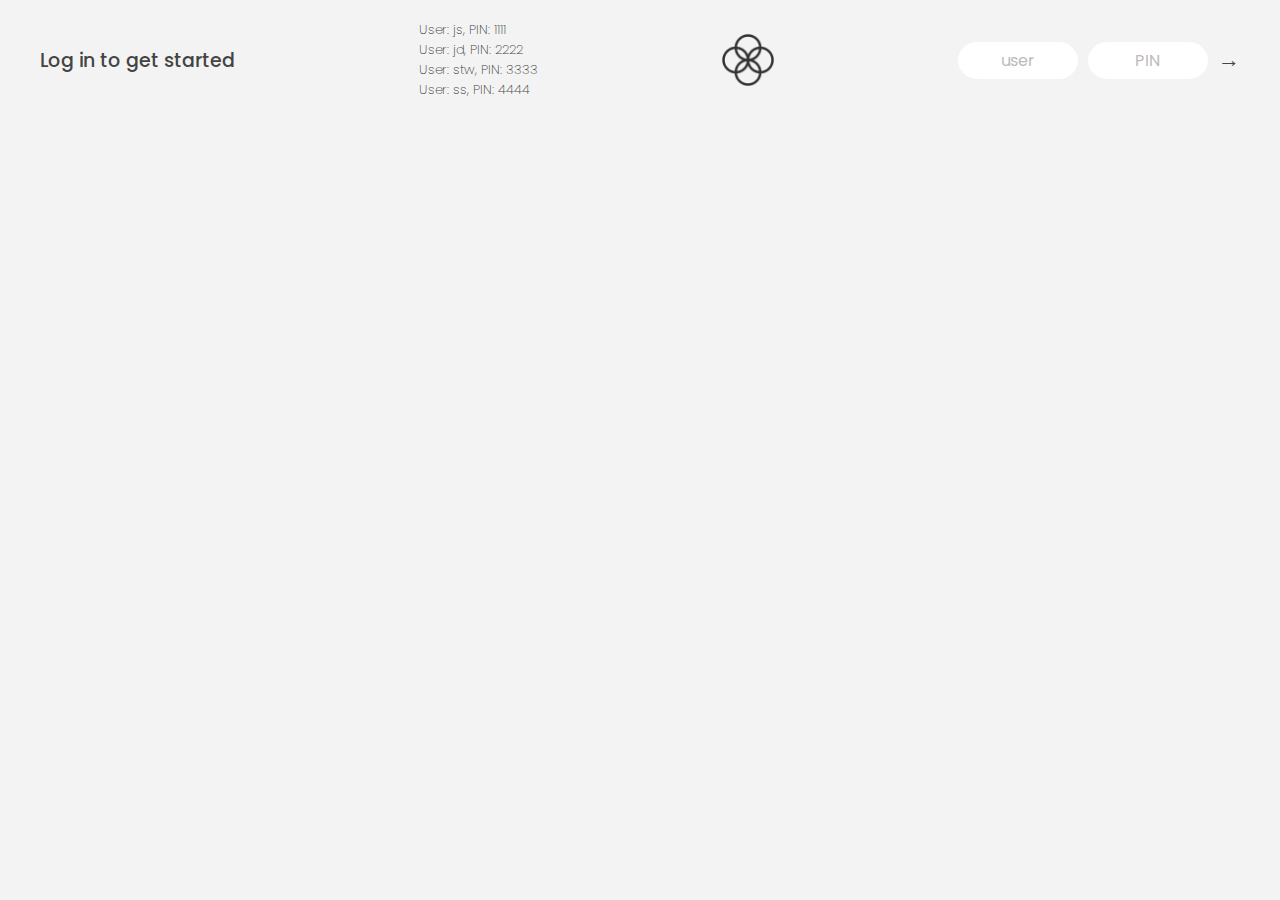
<file: index.html>
<!DOCTYPE html>
<html lang="en">
  <head>
    <meta charset="UTF-8" />
    <meta name="viewport" content="width=device-width, initial-scale=1.0" />
    <meta http-equiv="X-UA-Compatible" content="ie=edge" />
    <link rel="shortcut icon" type="image/png" href="/icon.png" />

    <link
      href="https://fonts.googleapis.com/css?family=Poppins:400,500,600&display=swap"
      rel="stylesheet"
    />

    <link rel="stylesheet" href="style.css" />
    <title>Bankist</title>
  </head>
  <body>
    <!-- TOP NAVIGATION -->
    <nav>
      <p class="welcome">Log in to get started</p>
      <p class="userinfo">
        User: js, PIN: 1111 <br />
        User: jd, PIN: 2222<br />
        User: stw, PIN: 3333<br />
        User: ss, PIN: 4444
      </p>

      <img src="logo.png" alt="Logo" class="logo" />
      <form class="login">
        <input
          type="text"
          placeholder="user"
          class="login__input login__input--user"
        />
        <!-- In practice, use type="password" -->
        <input
          type="text"
          placeholder="PIN"
          maxlength="4"
          class="login__input login__input--pin"
        />
        <button class="login__btn">&rarr;</button>
      </form>
    </nav>

    <main class="app">
      <!-- BALANCE -->
      <div class="balance">
        <div>
          <p class="balance__label">Current balance</p>
          <p class="balance__date">
            As of <span class="date">05/03/2037</span>
          </p>
        </div>
        <p class="balance__value">0000€</p>
      </div>

      <!-- MOVEMENTS -->
      <div class="movements">
        <div class="movements__row">
          <div class="movements__type movements__type--deposit">2 deposit</div>
          <div class="movements__date">3 days ago</div>
          <div class="movements__value">4 000€</div>
        </div>
        <div class="movements__row">
          <div class="movements__type movements__type--withdrawal">
            1 withdrawal
          </div>
          <div class="movements__date">24/01/2037</div>
          <div class="movements__value">-378€</div>
        </div>
      </div>

      <!-- SUMMARY -->
      <div class="summary">
        <p class="summary__label">In</p>
        <p class="summary__value summary__value--in">0000€</p>
        <p class="summary__label">Out</p>
        <p class="summary__value summary__value--out">0000€</p>
        <p class="summary__label">Interest</p>
        <p class="summary__value summary__value--interest">0000€</p>
        <button class="btn--sort">&downarrow; SORT</button>
      </div>

      <!-- OPERATION: TRANSFERS -->
      <div class="operation operation--transfer">
        <h2>Transfer money</h2>
        <form class="form form--transfer">
          <input type="text" class="form__input form__input--to" />
          <input type="number" class="form__input form__input--amount" />
          <button class="form__btn form__btn--transfer">&rarr;</button>
          <label class="form__label">Transfer to</label>
          <label class="form__label">Amount</label>
        </form>
      </div>

      <!-- OPERATION: LOAN -->
      <div class="operation operation--loan">
        <h2>Request loan</h2>
        <form class="form form--loan">
          <input type="number" class="form__input form__input--loan-amount" />
          <button class="form__btn form__btn--loan">&rarr;</button>
          <label class="form__label form__label--loan">Amount</label>
        </form>
      </div>

      <!-- OPERATION: CLOSE -->
      <div class="operation operation--close">
        <h2>Close account</h2>
        <form class="form form--close">
          <input type="text" class="form__input form__input--user" />
          <input
            type="password"
            maxlength="6"
            class="form__input form__input--pin"
          />
          <button class="form__btn form__btn--close">&rarr;</button>
          <label class="form__label">Confirm user</label>
          <label class="form__label">Confirm PIN</label>
        </form>
      </div>

      <!-- LOGOUT TIMER -->
      <p class="logout-timer">
        You will be logged out in <span class="timer">05:00</span>
      </p>
    </main>

    <!-- <footer>
      &copy; by Jonas Schmedtmann. Don't claim as your own :)
    </footer> -->

    <script src="script.js"></script>
  </body>
</html>
</file>
<file: style.css>
/*
 * Use this CSS to learn some intersting techniques,
 * in case you're wondering how I built the UI.
 * Have fun! 😁
 */

* {
  margin: 0;
  padding: 0;
  box-sizing: inherit;
}

html {
  font-size: 62.5%;
  box-sizing: border-box;
}

body {
  font-family: 'Poppins', sans-serif;
  color: #444;
  background-color: #f3f3f3;
  height: 100vh;
  padding: 2rem;
}

nav {
  display: flex;
  justify-content: space-between;
  align-items: center;
  padding: 0 2rem;
}

.welcome {
  font-size: 1.9rem;
  font-weight: 500;
}
.userinfo {
  font-size: 1.3rem;
  font-weight: 200;
}
.logo {
  height: 5.25rem;
}

.login {
  display: flex;
}

.login__input {
  border: none;
  padding: 0.5rem 2rem;
  font-size: 1.6rem;
  font-family: inherit;
  text-align: center;
  width: 12rem;
  border-radius: 10rem;
  margin-right: 1rem;
  color: inherit;
  border: 1px solid #fff;
  transition: all 0.3s;
}

.login__input:focus {
  outline: none;
  border: 1px solid #ccc;
}

.login__input::placeholder {
  color: #bbb;
}

.login__btn {
  border: none;
  background: none;
  font-size: 2.2rem;
  color: inherit;
  cursor: pointer;
  transition: all 0.3s;
}

.login__btn:hover,
.login__btn:focus,
.btn--sort:hover,
.btn--sort:focus {
  outline: none;
  color: #777;
}

/* MAIN */
.app {
  position: relative;
  max-width: 100rem;
  margin: 4rem auto;
  display: grid;
  grid-template-columns: 4fr 3fr;
  grid-template-rows: auto repeat(3, 15rem) auto;
  gap: 2rem;

  /* NOTE This creates the fade in/out anumation */
  opacity: 0;
  transition: all 1s;
}

.balance {
  grid-column: 1 / span 2;
  display: flex;
  align-items: flex-end;
  justify-content: space-between;
  margin-bottom: 2rem;
}

.balance__label {
  font-size: 2.2rem;
  font-weight: 500;
  margin-bottom: -0.2rem;
}

.balance__date {
  font-size: 1.4rem;
  color: #888;
}

.balance__value {
  font-size: 4.5rem;
  font-weight: 400;
}

/* MOVEMENTS */
.movements {
  grid-row: 2 / span 3;
  background-color: #fff;
  border-radius: 1rem;
  overflow: scroll;
}

.movements__row {
  padding: 2.25rem 4rem;
  display: flex;
  align-items: center;
  border-bottom: 1px solid #eee;
}

.movements__type {
  font-size: 1.1rem;
  text-transform: uppercase;
  font-weight: 500;
  color: #fff;
  padding: 0.1rem 1rem;
  border-radius: 10rem;
  margin-right: 2rem;
}

.movements__date {
  font-size: 1.1rem;
  text-transform: uppercase;
  font-weight: 500;
  color: #666;
}

.movements__type--deposit {
  background-image: linear-gradient(to top left, #39b385, #9be15d);
}

.movements__type--withdrawal {
  background-image: linear-gradient(to top left, #e52a5a, #ff585f);
}

.movements__value {
  font-size: 1.7rem;
  margin-left: auto;
}

/* SUMMARY */
.summary {
  grid-row: 5 / 6;
  display: flex;
  align-items: baseline;
  padding: 0 0.3rem;
  margin-top: 1rem;
}

.summary__label {
  font-size: 1.2rem;
  font-weight: 500;
  text-transform: uppercase;
  margin-right: 0.8rem;
}

.summary__value {
  font-size: 2.2rem;
  margin-right: 2.5rem;
}

.summary__value--in,
.summary__value--interest {
  color: #66c873;
}

.summary__value--out {
  color: #f5465d;
}

.btn--sort {
  margin-left: auto;
  border: none;
  background: none;
  font-size: 1.3rem;
  font-weight: 500;
  cursor: pointer;
}

/* OPERATIONS */
.operation {
  border-radius: 1rem;
  padding: 3rem 4rem;
  color: #333;
}

.operation--transfer {
  background-image: linear-gradient(to top left, #ffb003, #ffcb03);
}

.operation--loan {
  background-image: linear-gradient(to top left, #39b385, #9be15d);
}

.operation--close {
  background-image: linear-gradient(to top left, #e52a5a, #ff585f);
}

h2 {
  margin-bottom: 1.5rem;
  font-size: 1.7rem;
  font-weight: 600;
  color: #333;
}

.form {
  display: grid;
  grid-template-columns: 2.5fr 2.5fr 1fr;
  grid-template-rows: auto auto;
  gap: 0.4rem 1rem;
}

/* Exceptions for interst */
.form.form--loan {
  grid-template-columns: 2.5fr 1fr 2.5fr;
}
.form__label--loan {
  grid-row: 2;
}
/* End exceptions */

.form__input {
  width: 100%;
  border: none;
  background-color: rgba(255, 255, 255, 0.4);
  font-family: inherit;
  font-size: 1.5rem;
  text-align: center;
  color: #333;
  padding: 0.3rem 1rem;
  border-radius: 0.7rem;
  transition: all 0.3s;
}

.form__input:focus {
  outline: none;
  background-color: rgba(255, 255, 255, 0.6);
}

.form__label {
  font-size: 1.3rem;
  text-align: center;
}

.form__btn {
  border: none;
  border-radius: 0.7rem;
  font-size: 1.8rem;
  background-color: #fff;
  cursor: pointer;
  transition: all 0.3s;
}

.form__btn:focus {
  outline: none;
  background-color: rgba(255, 255, 255, 0.8);
}

.logout-timer {
  padding: 0 0.3rem;
  margin-top: 1.9rem;
  text-align: right;
  font-size: 1.25rem;
}

.timer {
  font-weight: 600;
}
</file>
